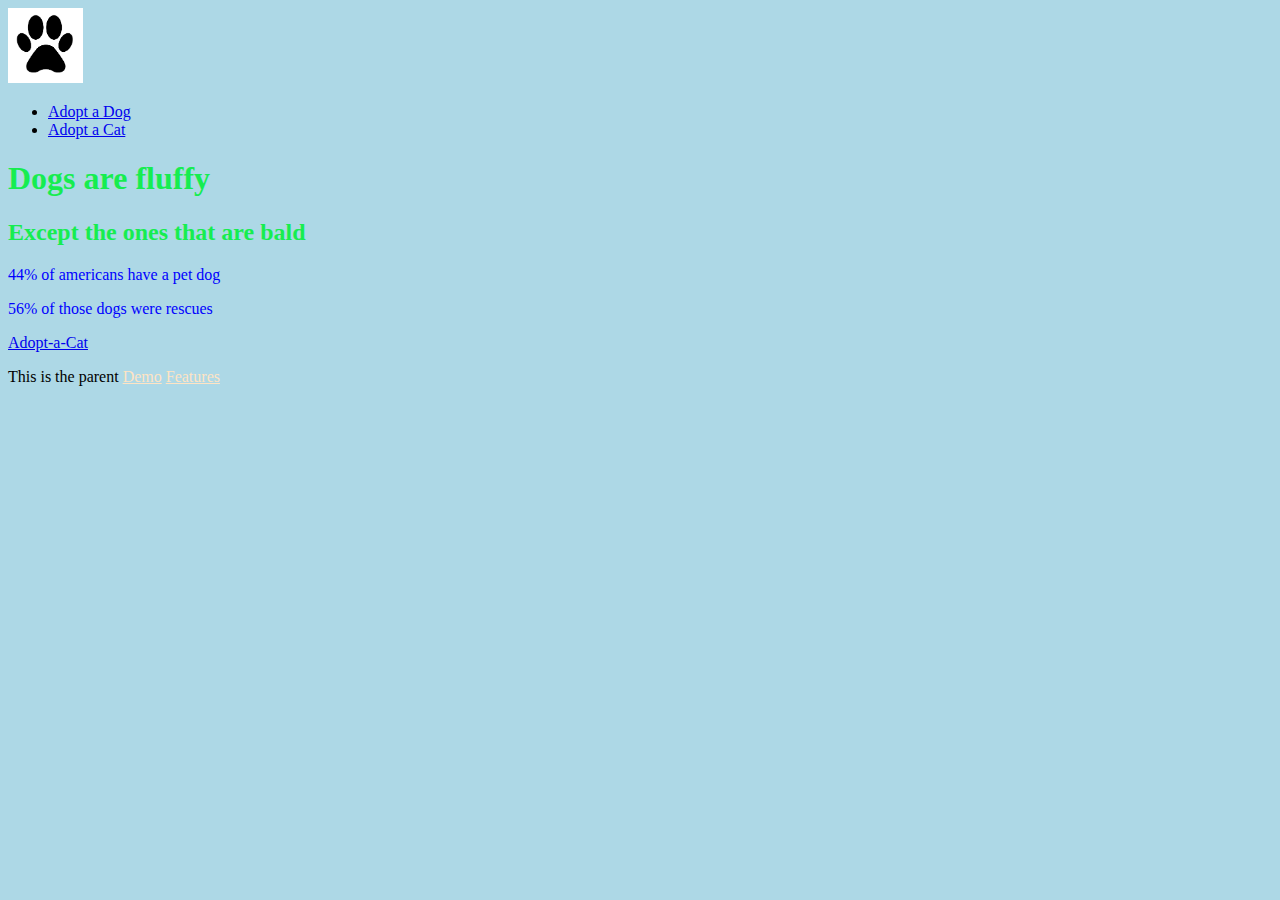
<file: index.html>
<!DOCTYPE html>
<html lang="en">

<head>
    <meta charset="utf-8">
    <title>My Title</title>
    <link rel="stylesheet" type="text/css" href="css/styles.css">
</head>

<body>
    <header>
        <nav>
            <a href="index.html"><img src="images/dogicon%20.png" alt="paw logo" height="75"> </a>
            
            <ul>
                <li><a href="adopt.html" target="_blank">Adopt a Dog</a></li>
                <li><a href="cat.html" target="_blank">Adopt a Cat</a></li>
            </ul>
            
        </nav>

    </header>
<main>
    <h1 class="cis260specialgreen">Dogs  are fluffy</h1>
    <h2 class="cis260specialgreen"> Except the ones that are bald</h2>
    
    
    <div id="content">
        <p>44% of americans have a pet dog</p>
        
        
        
    
         <p>56% of those dogs were rescues </p>
         </div>
    </main>
    
    <footer>
    <a href="https://www.adoptapet.com/cat-adoption" target="_blank">Adopt-a-Cat</a>
    
    </footer>
    
    
    <p  id="cis-special-parent"> This is the parent
        <a href="index.html">Demo</a>
        <a href="index.html">Features</a>
        
    
    </p>
    
</body>

</html>
</file>
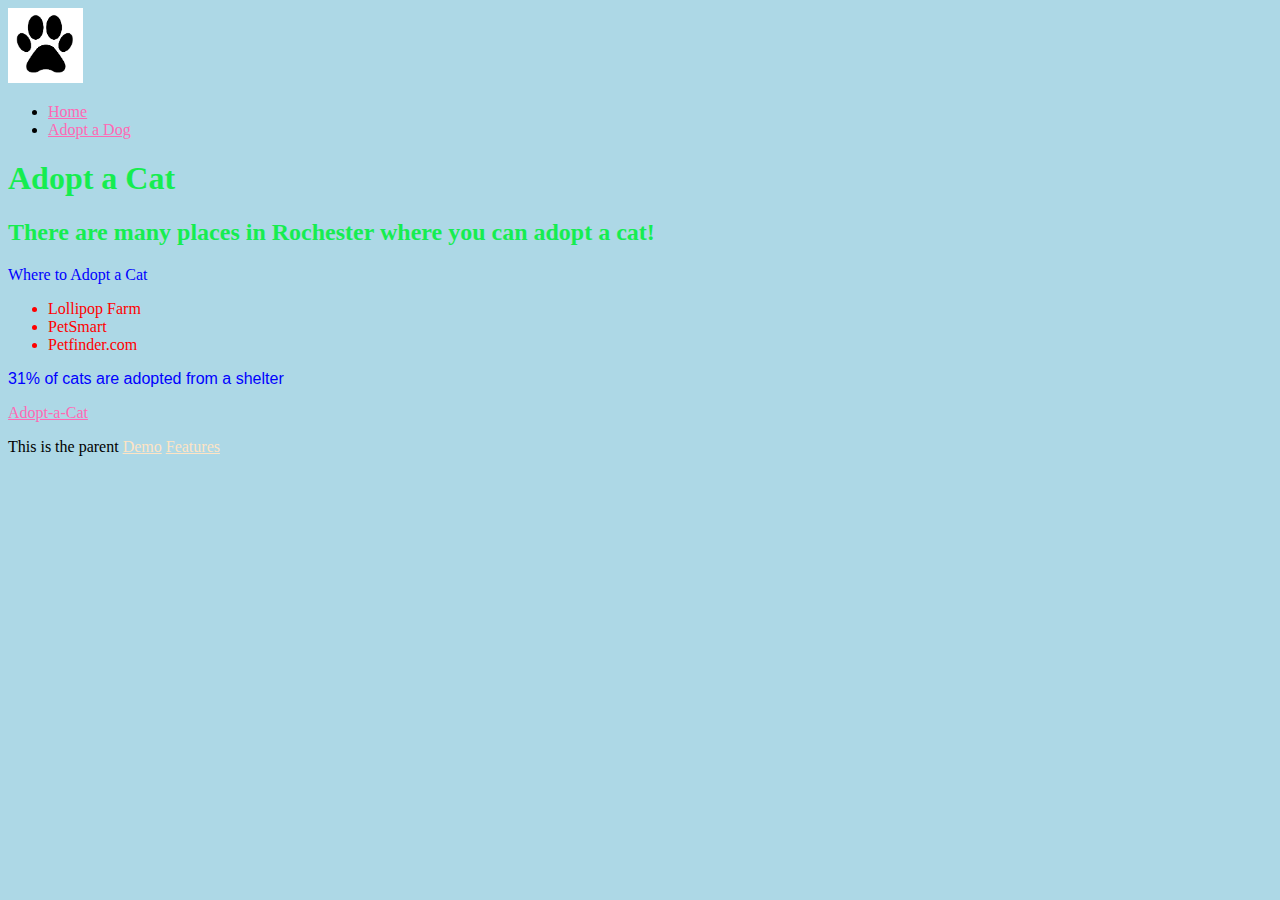
<file: adoptacat.html>
<!DOCTYPE html>
<html lang="en">

<head>
    <meta charset="utf-8">
    <title>My Title</title>
    <link rel="stylesheet" type="text/css" href="css/styles.css">
    <style>
        a {
            color: hotpink
        }
    </style>

</head>

<body>
    <header>
        <nav>
            <a href="index.html"><img src="images/dogicon%20.png" alt="paw logo" height="75"> </a>

            <ul>
                <li><a href="index.html">Home</a></li>
                <li><a href="adoptadog.html">Adopt a Dog</a></li>
            </ul>

        </nav>

    </header>
    <main>
        <h1 class="cis260specialgreen">Adopt a Cat</h1>
        <h2 class="cis260specialgreen"> There are many places in Rochester where you can adopt a cat!</h2>


        <div id="content">
            <p>Where to Adopt a Cat</p>
            <ul>
                <li>Lollipop Farm</li>
                <li>PetSmart</li>
                <li>Petfinder.com</li>

            </ul>



            <p style="font-family: sans-serif">31% of cats are adopted from a shelter</p>
        </div>
    </main>

    <footer>
        <a href="https://www.adoptapet.com/cat-adoption" target="_blank">Adopt-a-Cat</a>

    </footer>


    <p id="cis-special-parent"> This is the parent
        <a href="index.html">Demo</a>
        <a href="index.html">Features</a>


    </p>

</body>

</html>
</file>
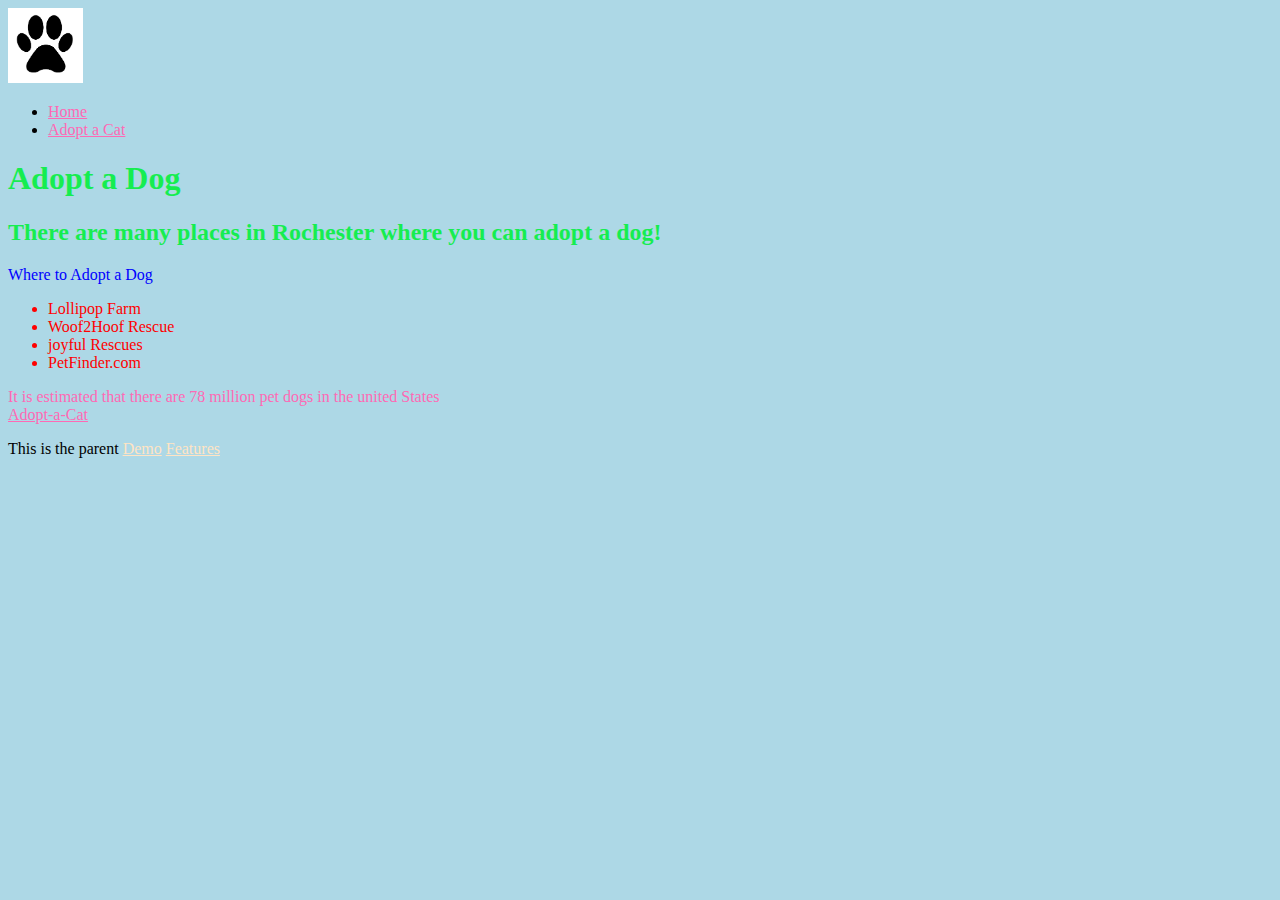
<file: adoptadog.html>
<!DOCTYPE html>
<html lang="en">

<head>
    <meta charset="utf-8">
    <title>My Title</title>
    <link rel="stylesheet" type="text/css" href="css/styles.css">
    <style> 
        a {
            color: hotpink
        }
    
    </style>

</head>

<body>
    <header>
        <nav>
            <a href="index.html"><img src="images/dogicon%20.png" alt="paw logo" height="75"> </a>
            
            <ul>
                <li><a href="index.html">Home</a></li>
                <li><a href="adoptacat.html">Adopt a Cat</a></li>
            </ul>
            
        </nav>

    </header>
<main>
    <h1 class="cis260specialgreen">Adopt a Dog</h1>
    <h2 class="cis260specialgreen"> There are many places in Rochester where you can adopt a dog!</h2>
    
    
    <div id="content">
        <p>Where to Adopt a Dog</p>
        <ul>
        <li> Lollipop Farm</li>
        <li>Woof2Hoof Rescue</li>
        <li>joyful Rescues</li>
        <li>PetFinder.com</li>    

        </ul>
        
        
    
         <a style="font-family: fantasy"> It is estimated that there are 78 million pet dogs in the united States</a>
         </div>
    </main>
    
    <footer>
    <a href="https://www.adoptapet.com/cat-adoption" target="_blank">Adopt-a-Cat</a>
    
    </footer>
    
    
    <p  id="cis-special-parent"> This is the parent
        <a href="index.html">Demo</a>
        <a href="index.html">Features</a>
        
    
    </p>
    
</body>

</html>
</file>
<file: css/styles.css>
.cis260specialgreen {
  color:#16ed50;   
}


#cis-special-parent a {
    color: bisque;
    
}


#content p {
    color:blue;
}
body {
    background-color: lightblue;
}

div ul li {
    color:red; 
}
</file>
